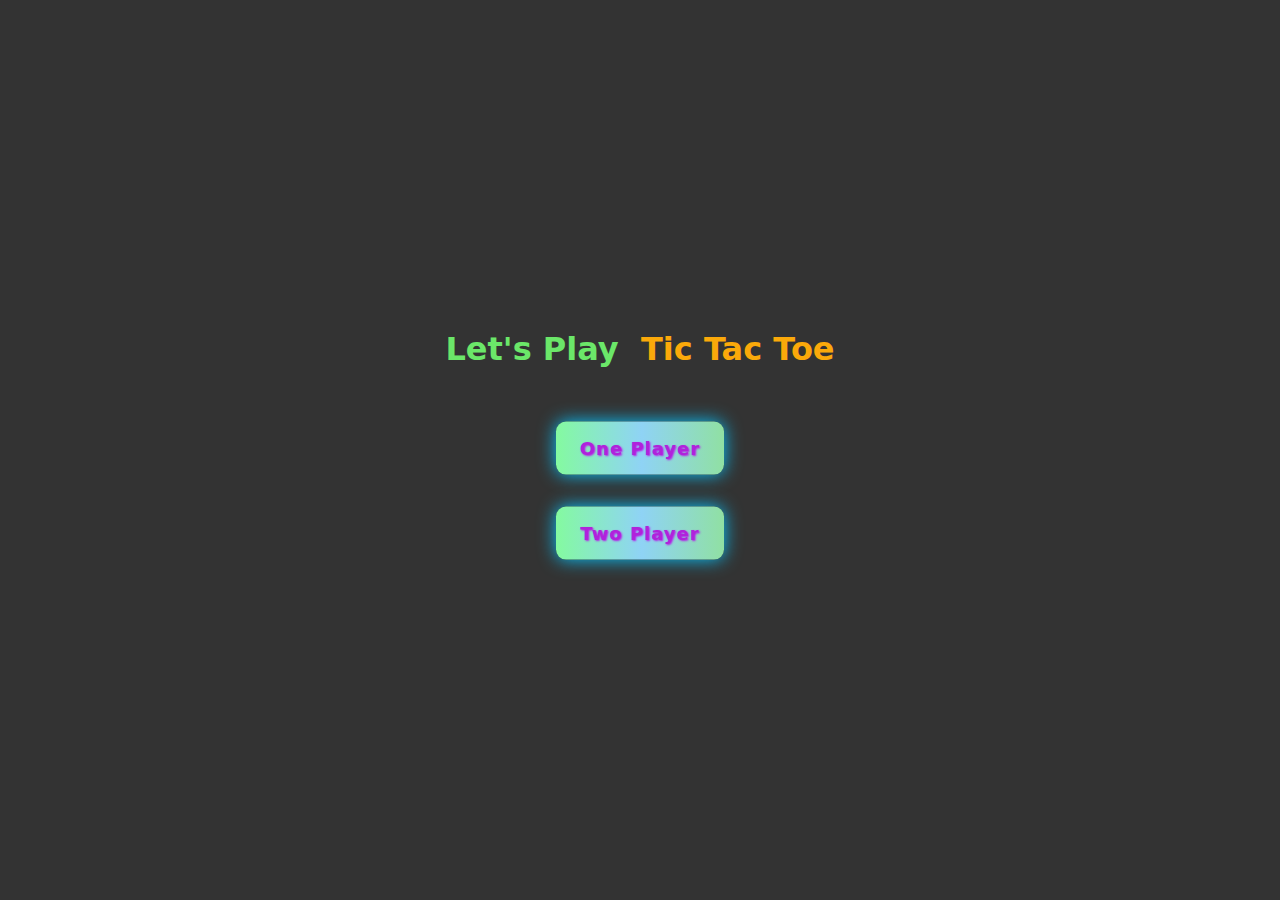
<file: index.html>
<!DOCTYPE html>
<html lang="en">
  <head>
    <meta charset="UTF-8" />
    <meta http-equiv="X-UA-Compatible" content="IE=edge" />
    <meta name="viewport" content="width=device-width, initial-scale=1.0" />
    <link rel="stylesheet" href="styles.css"/>
    <title>Home</title>
  </head>
  <body>
    <div class="main-section">
      <h1 class="heading">Let's Play &nbsp;<span>Tic Tac Toe</span></h1>
      <div class="btn-wrapper">
        <a class="btn" style="cursor: not-allowed;">One Player</a> 
        <a href="game.html" class="btn">Two Player</a> 
      </div>
    </div>
  </body>
</html>
</file>
<file: styles.css>
* {
  box-sizing: border-box;
  font-family: system-ui, -apple-system, BlinkMacSystemFont, "Segoe UI", Roboto,
    Oxygen, Ubuntu, Cantarell, "Open Sans", "Helvetica Neue", sans-serif;
}
body {
  background-color:#333;;
}
.main-section {
  width: 100%;
  text-align: center;
  position: absolute;
  top: 50%;
  left: 50%;
  transform: translate(-50%, -50%);
  padding: 1.5rem;
  color: #6be769;
}
.main-section span {
  color: #fba90a;
}
.btn-wrapper {
  display: flex;
  padding: 1rem;
  align-items: center;
  flex-direction: column;
}

.btn {
  text-decoration: none;
  margin: 1rem;
  padding: 1rem 1.5rem;
  text-align: center;
  color: #b022db;
  text-shadow: 1px 1px 2px #b818e9;
  cursor: pointer;
  font-weight: 700;
  font-size: large;
  letter-spacing: 1px;
  box-shadow: 0 0 18px rgb(7, 197, 255);
  border-radius: 10px;
  background-image: linear-gradient(
    to right,
    #84faa0 0%,
    #8fd3f5 51%,
    #90e0a3 100%
  );
}
.btn:hover {
  box-shadow: 0 0 10px rgb(133, 235, 133);
}

@media only screen and (max-width:576px){
  .btn{
    width: fit-content;
    padding: 0.5rem 0.8rem;
  }
  .main-section{
    font-size: 12px;
  }
}
</file>
